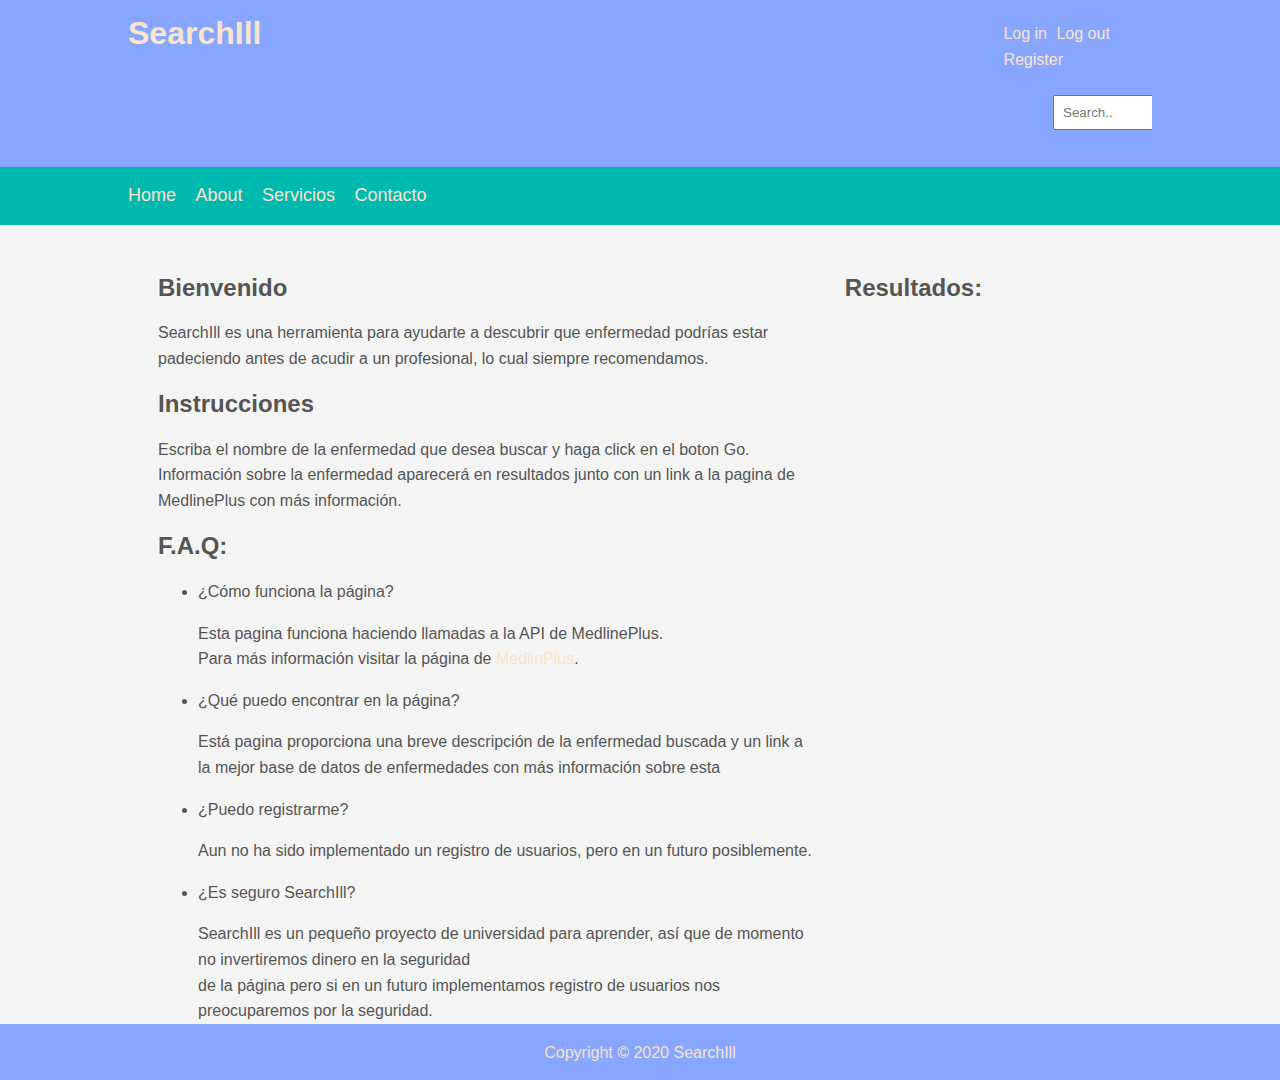
<file: Codigo/index.html>
<!DOCTYPE html>
<html>
<head>
    <title>Searchill</title>
    <link rel="stylesheet" type="text/css" href="css/style.css">
</head>
<body>
    <!--#include file="include_head.html" para cuando se suba al servidor-->
    <header id="main-header">
        <div class="container">
            <h1>SearchIll</h1>
            <aside id="logs">
                <ul>
                    <li><a href="#" class="sidebar-item sidebar-button">Log in</a></li>
                    <li><a href="#" class="sidebar-item sidebar-button">Log out</a></li>
                    <li><a href="register.html" class="sidebar-item sidebar-button">Register</a></li>
                </ul>
            </aside>

            <form class="my-form" id="search-form">
                <div id="searcher">
                    <input type="text" placeholder="Search.." name="tag" id="search-input">
                    <input class="search-button" type="submit" value="Go">
                </div>
                
            </form>
        </div>
    </header>

    <nav id="navbar">
        <div class= "container">
            <ul>
                <li><a href="index.html">Home</a></li>
                <li><a href="about.html">About</a></li>
                <li><a href="#">Servicios</a></li>
                <li><a href="#">Contacto</a></li>
            </ul>
        </div>
    </nav>

    <div class="container">
        <section id="main">
            <h2>Bienvenido</h2>
            <p>
                SearchIll es una herramienta para ayudarte a descubrir que enfermedad
                podrías estar padeciendo antes de acudir a un profesional, lo cual siempre
                recomendamos.
            </p>
            <h2>Instrucciones</h2>
            <p>
                Escriba el nombre de la enfermedad que desea buscar y haga click en el boton Go.
                <br>
                Información sobre la enfermedad aparecerá en resultados junto con un link a la pagina de MedlinePlus con más información.
            </p>
            <h2>F.A.Q:</h2>
                <ul>
                    <li>¿Cómo funciona la página?</li>
                    <p>Esta pagina funciona haciendo llamadas a la API de MedlinePlus.
                        <br>
                        Para más información visitar la página de <a href="https://medlineplus.gov/connect/service.html#output">MedlinPlus</a>.
                    </p>
                    <li>¿Qué puedo encontrar en la página?</li>
                    <p>Está pagina proporciona una breve descripción de la enfermedad buscada y un link a la mejor base de datos
                        de enfermedades con más información sobre esta
                    </p>
                    <li>¿Puedo registrarme?</li>
                    <p>Aun no ha sido implementado un registro de usuarios, pero en un futuro posiblemente.</p>
                    <li>¿Es seguro SearchIll?</li>
                    <p>SearchIll es un pequeño proyecto de universidad para aprender, así que de momento no invertiremos dinero en la seguridad
                        <br>
                        de la página pero si en un futuro implementamos registro de usuarios nos preocuparemos por la seguridad.
                    </p>
                </ul>
        </section>
        <section id="results-section">
            <h2>Resultados:</h2>
            <ul id="results" class="list-group">
            </ul>
        </section>
    </div>

    <footer id="main-footer">
        <p>Copyright &copy; 2020 SearchIll</p>
    </footer>


    <script src="main.js"></script>
</body>
</html>
</file>
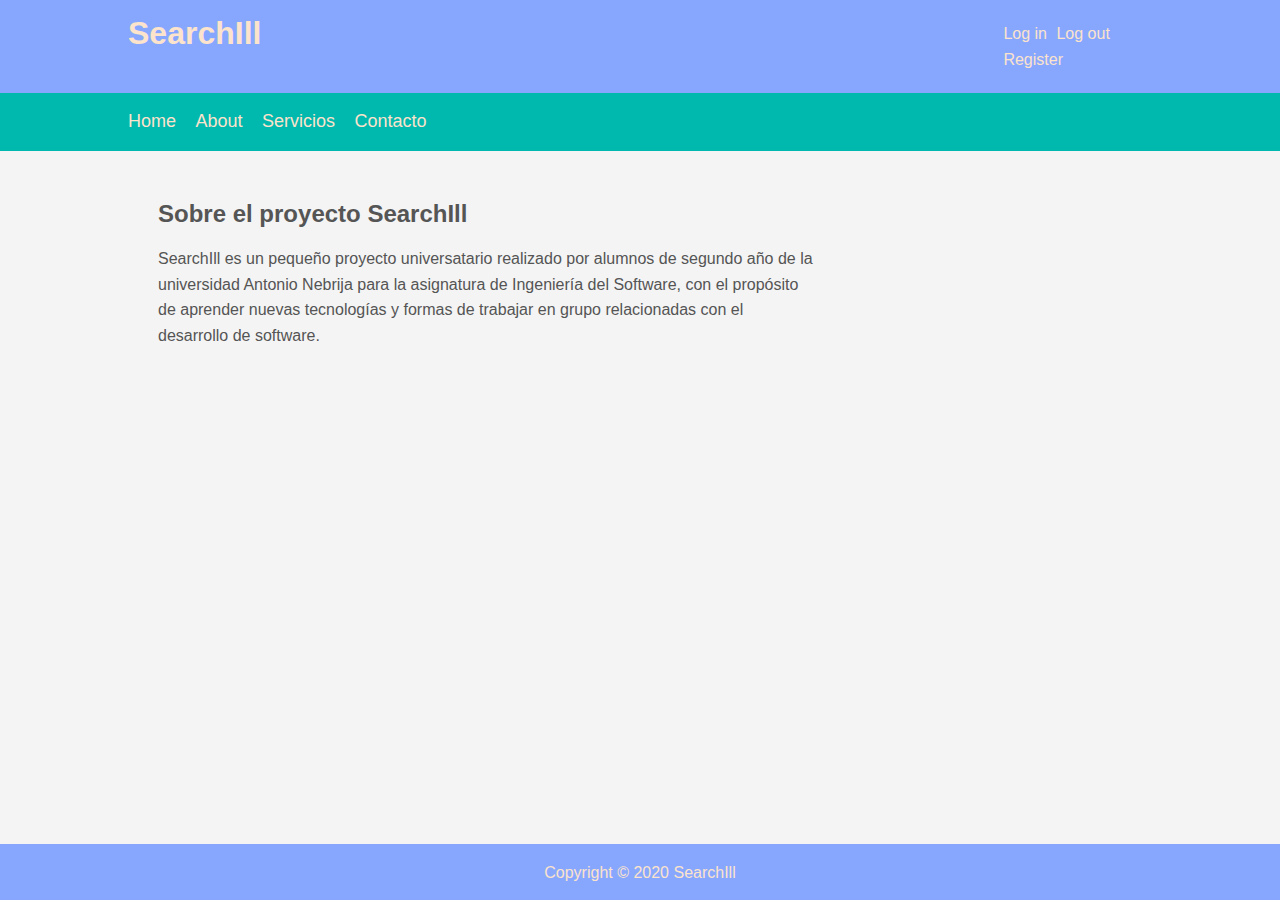
<file: Codigo/about.html>
<!DOCTYPE html>
<html>
<head>
    <title>About SearchIll</title>
    <link rel="stylesheet" type="text/css" href="css/style.css">
</head>
<body>
    <header id="main-header">
        <div class="container">
            <h1>SearchIll</h1>
            <aside id="logs">
                <ul>
                    <li><a href="#" class="sidebar-item sidebar-button">Log in</a></li>
                    <li><a href="#" class="sidebar-item sidebar-button">Log out</a></li>
                    <li><a href="register.html" class="sidebar-item sidebar-button">Register</a></li>
                </ul>
            </aside>
        </div>
    </header>

    <nav id="navbar">
        <div class= "container">
            <ul>
                <li><a href="index.html">Home</a></li>
                <li><a href="about.html">About</a></li>
                <li><a href="#">Servicios</a></li>
                <li><a href="#">Contacto</a></li>
            </ul>
        </div>
    </nav>

    <div class="container">
        <section id="main">
            <h2>Sobre el proyecto SearchIll</h2>
            <p>
                SearchIll es un pequeño proyecto universatario realizado por alumnos de segundo año de la universidad
                Antonio Nebrija para la asignatura de Ingeniería del Software, con el propósito de aprender nuevas tecnologías y
                formas de trabajar en grupo relacionadas con el desarrollo de software. 
            </p>
        </section>
    </div>

    <footer id="main-footer">
        <p>Copyright &copy; 2020 SearchIll</p>
    </footer>
</body>
</html>
</file>
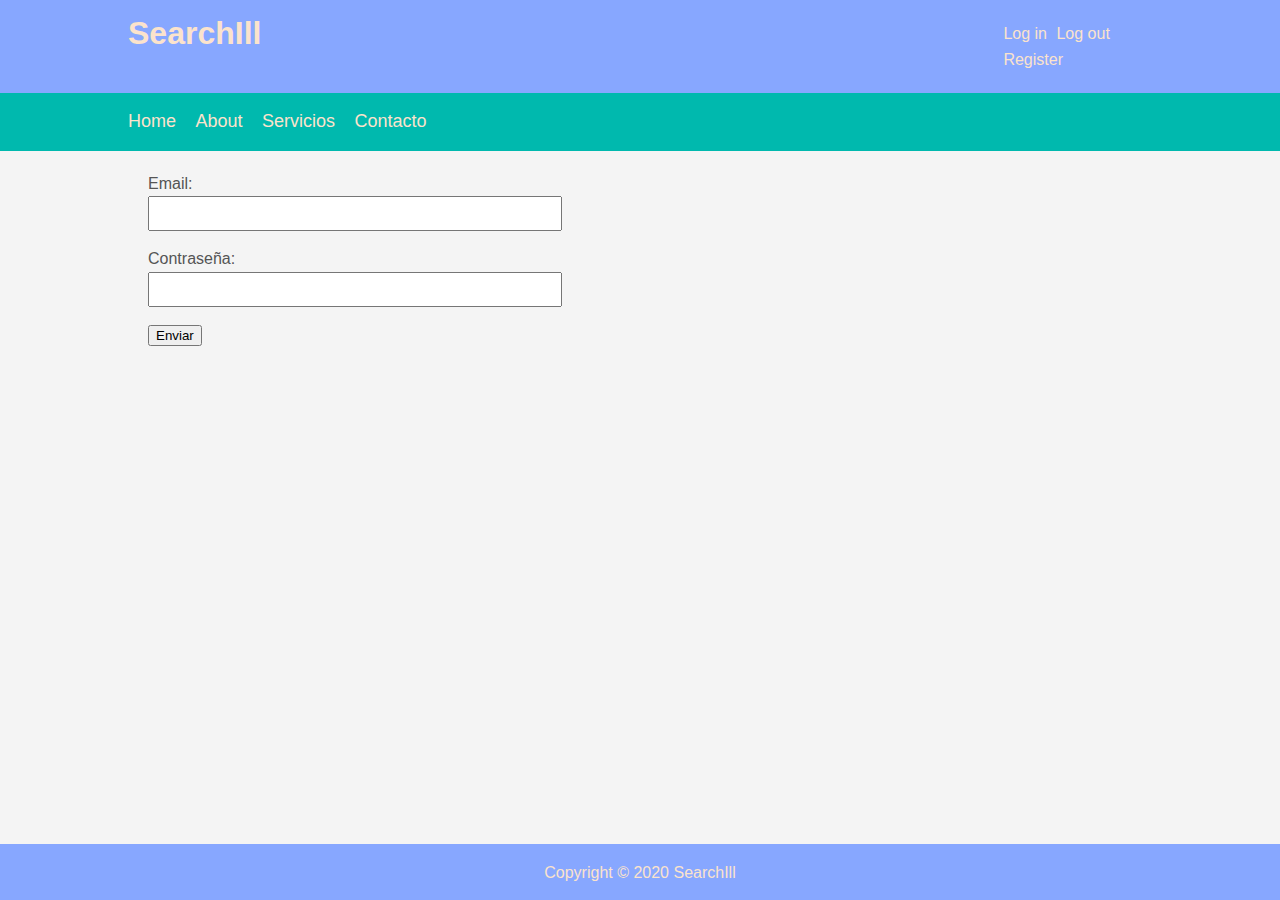
<file: Codigo/register.html>
<!DOCTYPE html>
<html>
<head>
    <title>Registro Usuario</title>
    <link rel="stylesheet" type="text/css" href="css/style.css">
</head>
<body>
    <header id="main-header">
        <div class="container">
            <h1>SearchIll</h1>
            <aside id="logs">
                <ul>
                    <li><a href="#" class="sidebar-item sidebar-button">Log in</a></li>
                    <li><a href="#" class="sidebar-item sidebar-button">Log out</a></li>
                    <li><a href="register.html" class="sidebar-item sidebar-button">Register</a></li>
                </ul>
            </aside>
        </div>
    </header>

    <nav id="navbar">
        <div class= "container">
            <ul>
                <li><a href="index.html">Home</a></li>
                <li><a href="about.html">About</a></li>
                <li><a href="#">Servicios</a></li>
                <li><a href="#">Contacto</a></li>
            </ul>
        </div>
    </nav>

    <div class="container">
        <form class="my-form">
            <div class="form-group">
                <label>Email: </label>
                <input type="text" name="email" id="email">
            </div>
            <div class="form-group">
                <label>Contraseña: </label>
                <input type="text" name="name" id="password">
            </div>
            <input class="button" type="submit" value="Enviar" id="register-button">
        </form>
        <div id="error"></div>
    </div>

    <footer id="main-footer">
        <p>Copyright &copy; 2020 SearchIll</p>
    </footer>

    <script src="validation.js"></script>
</body>
</html>
</file>
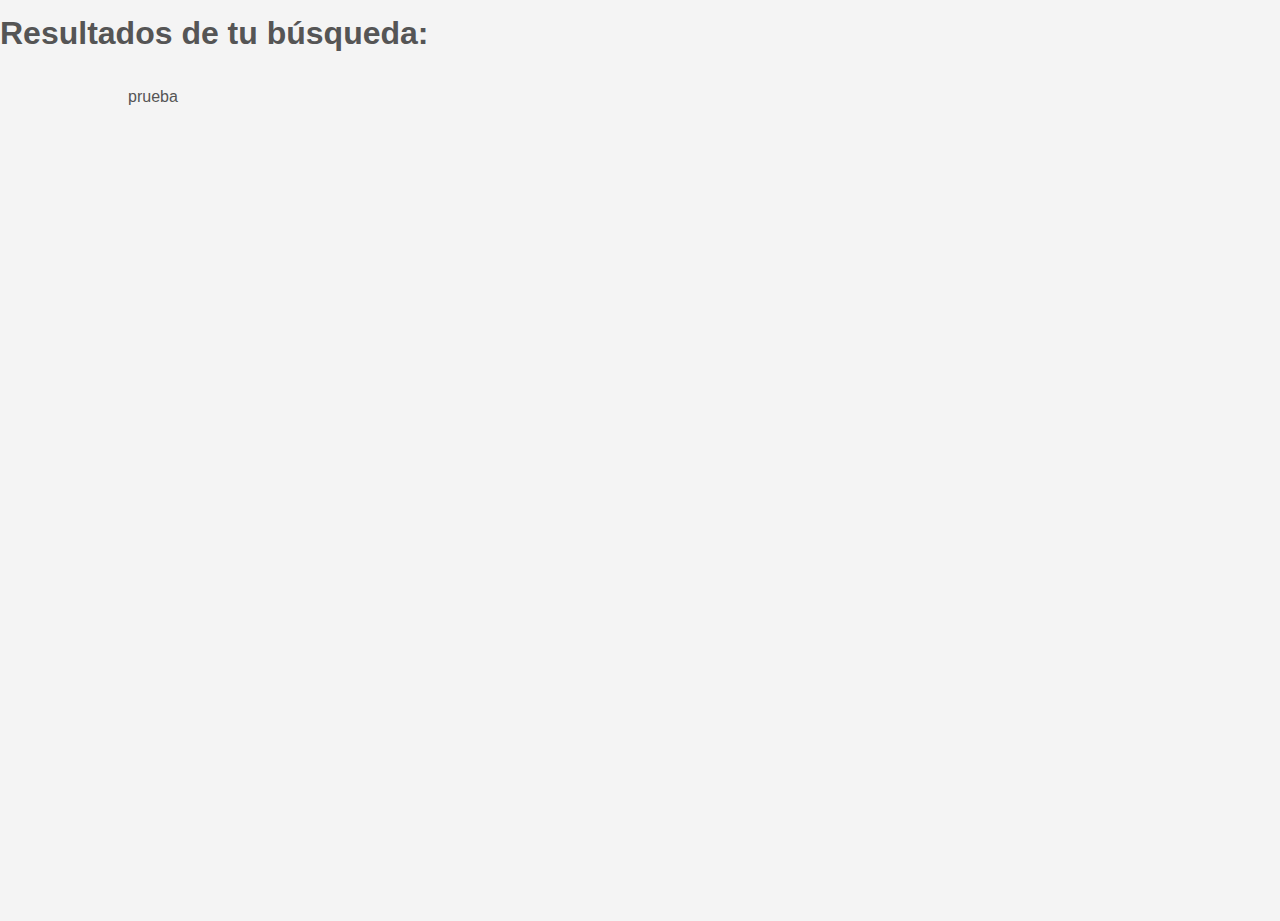
<file: Codigo/results.html>
<!DOCTYPE html>
<head>
    <title>search results</title>
    <link rel="stylesheet" type="text/css" href="css/style.css">
</head>
<body>
    <header>
        <h1>Resultados de tu búsqueda:</h1>
    </header>

    <section class="container">
        <div class="msg">
            <p>prueba</p>
        </div>
        <ul id="results"></ul>
    </section>

    <script src="main.js"></script>
</body>
</html>
</file>
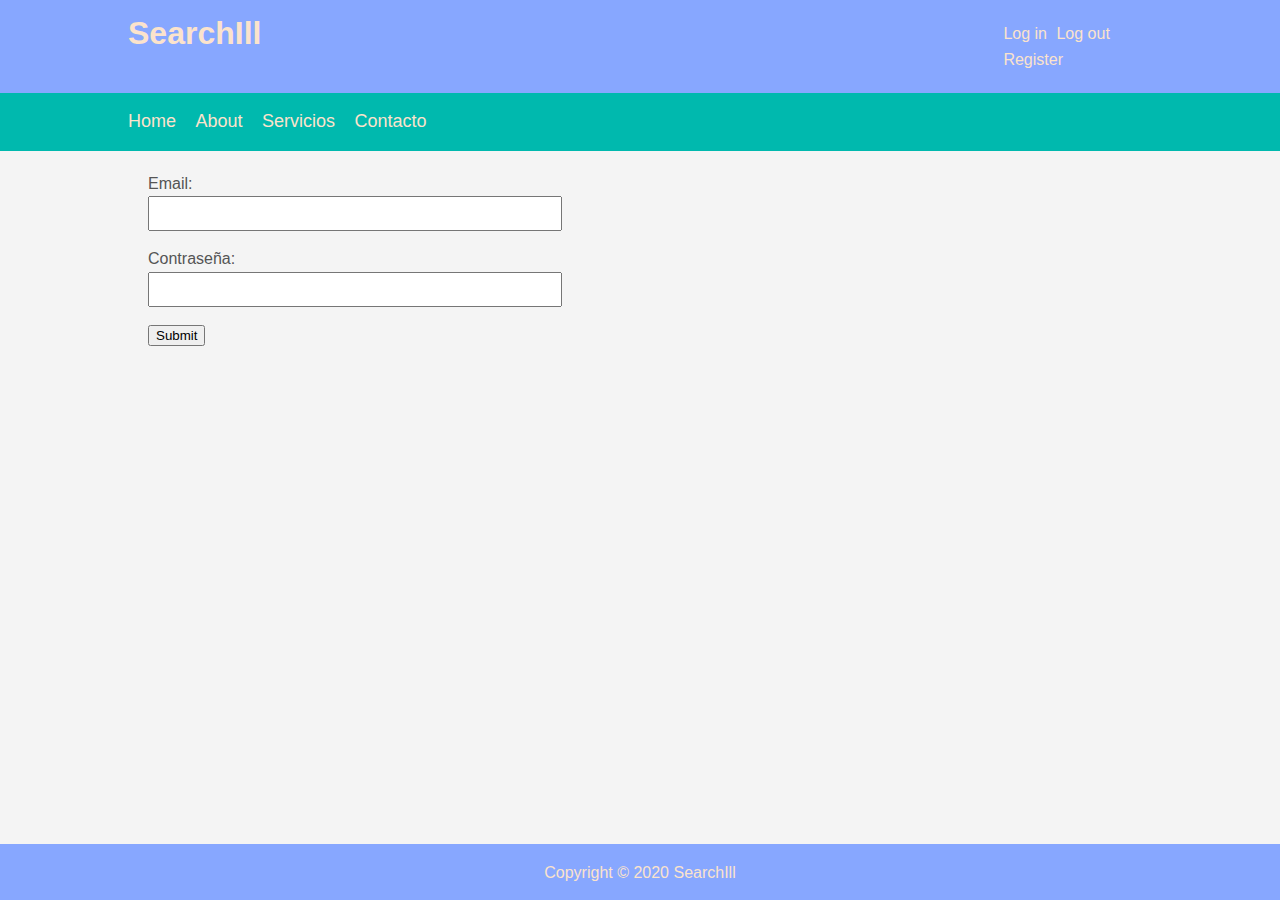
<file: Miguel/register.html>
<!DOCTYPE html>
<html>
<head>
    <title>Registro Usuario</title>
    <link rel="stylesheet" type="text/css" href="css/style.css">
</head>
<body>
    <header id="main-header">
        <div class="container">
            <h1>SearchIll</h1>
            <aside id="logs">
                <ul>
                    <li><a href="#" class="sidebar-item sidebar-button">Log in</a></li>
                    <li><a href="#" class="sidebar-item sidebar-button">Log out</a></li>
                    <li><a href="register.html" class="sidebar-item sidebar-button">Register</a></li>
                </ul>
            </aside>
        </div>
    </header>

    <nav id="navbar">
        <div class= "container">
            <ul>
                <li><a href="index.html">Home</a></li>
                <li><a href="about.html">About</a></li>
                <li><a href="#">Servicios</a></li>
                <li><a href="#">Contacto</a></li>
            </ul>
        </div>
    </nav>

    <div class="container">
        <form class="my-form">
            <div class="form-group">
                <label>Email: </label>
                <input type="text" name="email">
            </div>
            <div class="form-group">
                <label>Contraseña: </label>
                <input type="text" name="name">
            </div>
            <input class="button" type="submit" value="Submit" name="">
        </form>
    </div>

    <footer id="main-footer">
        <p>Copyright &copy; 2020 SearchIll</p>
    </footer>
</body>
</html>
</file>
<file: Codigo/css/style.css>
body{
    background-color: #f4f4f4;
    color: #555;
    font-family: Arial, Helvetica, sans-serif;
    font-size: 16px;
    line-height: 1.6em;
    margin: 0;
    min-height: 100vh;
    position: relative;
}

a{
    text-decoration: none;
    color: #fbe3cc;
}

a:hover{
    color: red;
}

a:active{
    color: green; /*when you click on it*/
}

.container{
    width: 80%;
    margin: auto;
    overflow: hidden;
}

.container h1{
    float: left;
    box-sizing: border-box;
}

.container ul{
    padding-bottom: 1.5rem;
}

.my-form{
    padding: 20px;
}

.my-form .form-group{
    padding-bottom: 15px;
}
.my-form .search-button{
    padding: 10px;
}

.my-form label{
    display: block;
}

.my-form input[type="text"], .my-form textarea{
    padding: 8px;
    width: 40%;
}

#main-header{
    background-color: #87a7ff;
    color: #fbe3cc;
}

#searcher{
    width: 35%;
    margin-left: 900px;
    padding: 5px;
    padding-bottom: 15px;
    padding-right: 10px;
    box-sizing: border-box;
}

#searcher input[type="text"], #searcher textarea{
    width: 50%;
}

#logs{
    width: 15%;
    float: right;
    padding: 5px;
    box-sizing: border-box;
}

#logs ul{
    padding: 0;
    list-style: none;
}

#logs li{
    display: inline;
}

#logs a{
    padding-right: 5px;
}

#navbar{
    background-color: #00b9ae;
}

#navbar ul{
    padding: 0;
    list-style: none;
}

#navbar li{
    display: inline;
}

#navbar a{
    font-size: 18px;
    padding-right: 15px;
}

#main{
    float: left;
    width: 70%;
    padding: 0 30px;
    padding-top: 30px;
    box-sizing: border-box;
}

#results-section{
    padding-top: 30px;
}

#main-footer{
    position: absolute;
    bottom: 0;
    width: 100%;
    height: 3.5rem;
    text-align: center;
    background-color: #87a7ff;
    color: #fbe3cc;
}
</file>
<file: Miguel/css/style.css>
body{
    background-color: #f4f4f4;
    color: #555;
    font-family: Arial, Helvetica, sans-serif;
    font-size: 16px;
    line-height: 1.6em;
    margin: 0;
    min-height: 100vh;
    position: relative;
}

a{
    text-decoration: none;
    color: #fbe3cc;
}

a:hover{
    color: red;
}

a:active{
    color: green; /*when you click on it*/
}

.container{
    width: 80%;
    margin: auto;
    overflow: hidden;
}

.container h1{
    float: left;
    box-sizing: border-box;
}

.container ul{
    padding-bottom: 1.5rem;
}

.my-form{
    padding: 20px;
}

.my-form .form-group{
    padding-bottom: 15px;
}
.my-form .search-button{
    padding: 10px;
}

.my-form label{
    display: block;
}

.my-form input[type="text"], .my-form textarea{
    padding: 8px;
    width: 40%;
}

#main-header{
    background-color: #87a7ff;
    color: #fbe3cc;
}

#searcher{
    width: 35%;
    margin-left: 900px;
    padding: 5px;
    padding-bottom: 15px;
    padding-right: 10px;
    box-sizing: border-box;
}

#searcher input[type="text"], #searcher textarea{
    width: 50%;
}

#logs{
    width: 15%;
    float: right;
    padding: 5px;
    box-sizing: border-box;
}

#logs ul{
    padding: 0;
    list-style: none;
}

#logs li{
    display: inline;
}

#logs a{
    padding-right: 5px;
}

#navbar{
    background-color: #00b9ae;
}

#navbar ul{
    padding: 0;
    list-style: none;
}

#navbar li{
    display: inline;
}

#navbar a{
    font-size: 18px;
    padding-right: 15px;
}

#main{
    float: left;
    width: 70%;
    padding: 0 30px;
    padding-top: 30px;
    box-sizing: border-box;
}

#results-section{
    padding-top: 30px;
}

#main-footer{
    position: absolute;
    bottom: 0;
    width: 100%;
    height: 3.5rem;
    text-align: center;
    background-color: #87a7ff;
    color: #fbe3cc;
}
</file>
